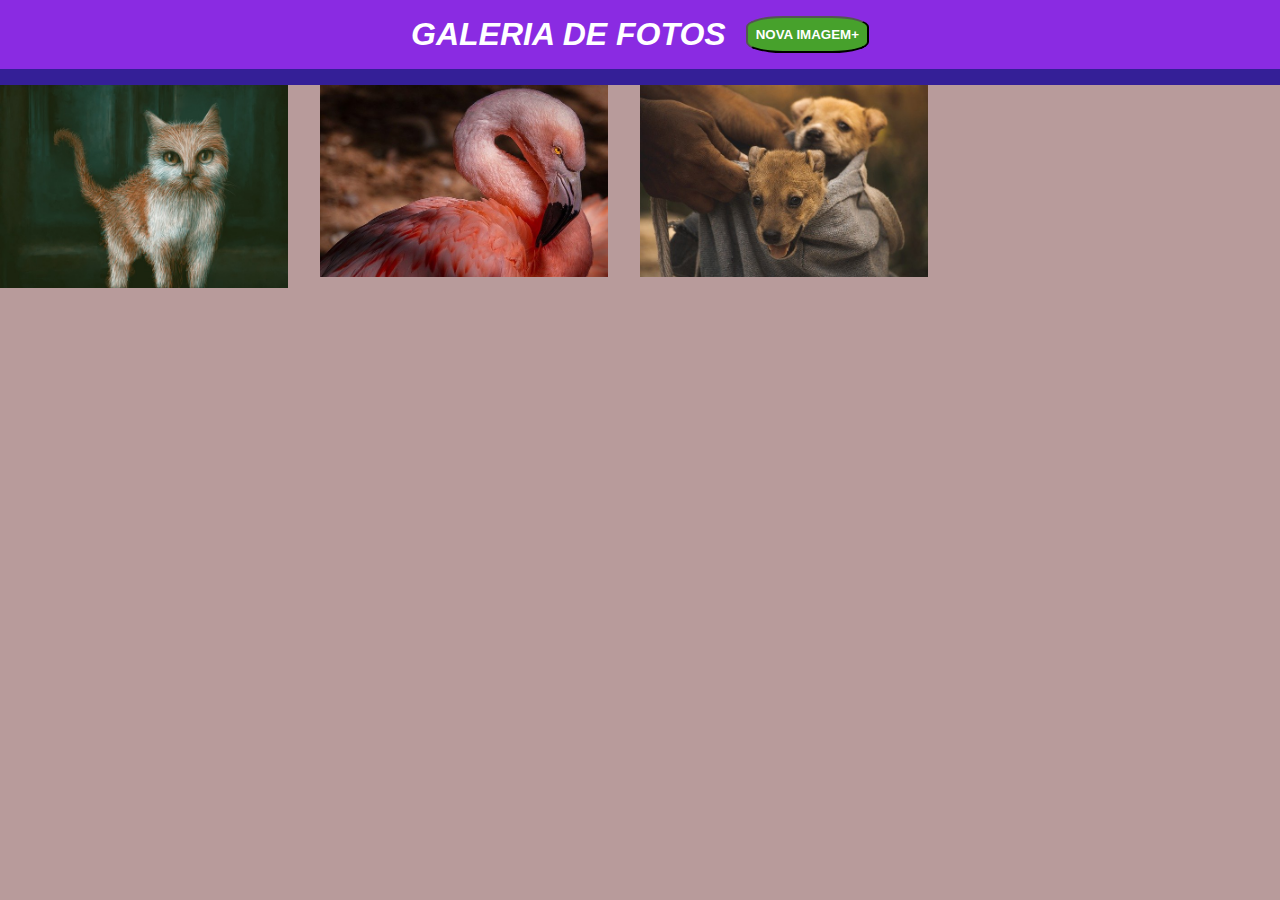
<file: index.html>
<!DOCTYPE html>
<html lang="pt-br">
<head>
    <meta charset="UTF-8">
    <meta name="viewport" content="width=device-width, initial-scale=1.0">
    <title>Mod8.2</title>
    <link rel="preconnect" href="https://fonts.googleapis.com">
    <link rel="preconnect" href="https://fonts.gstatic.com" crossorigin>
    <link rel="stylesheet" href="./main.css"/>

</head>

<body>
    <header>
        <h1>Galeria de Fotos</h1>
        <button type="button">Nova imagem+</button>
    </header>

    <form>
        <h2>Inserir nova imagem</h2>
        <input type="text" id="EnderecoImagemNova" required placeholder="digite o novo conteúdo" />
        <button type="submit" id="BotaoAdicionar">Adicionar</button>
        <button type="reset" id="BotaoCancelar">Cancelar</button>
    </form>

    <ul>
        <li>
            <img src="./imagens/foto1.jpg" alt="pintura gato" />
            <div class="overlay-imagem">
                <a href="./imagens/foto1.jpg" title="Ver imagem em tamanho real" target="_blank">
                    ver imagem em tamanho real
                </a>
            </div>
        </li>

        <li>
            <img src="./imagens/foto2.jpg" alt="pintura flamingo" />
            <div class="overlay-imagem">
                <a href="./imagens/foto2.jpg" title="Ver imagem em tamanho real" target="_blank">
                    ver imagem em tamanho real
                </a>
            </div>
        </li>

        <li>
            <img src="./imagens/foto3.jpg" alt="pintura cachorro" />
            <div class="overlay-imagem">
                <a href="./imagens/foto3.jpg" title="Ver imagem em tamanho real" target="_blank">
                    ver imagem em tamanho real
                </a>
            </div>
        </li>
    </ul>

    <script src="https://code.jquery.com/jquery-3.7.1.min.js"></script>
    <script src="./main.js"></script>
</body>
</html>
</file>
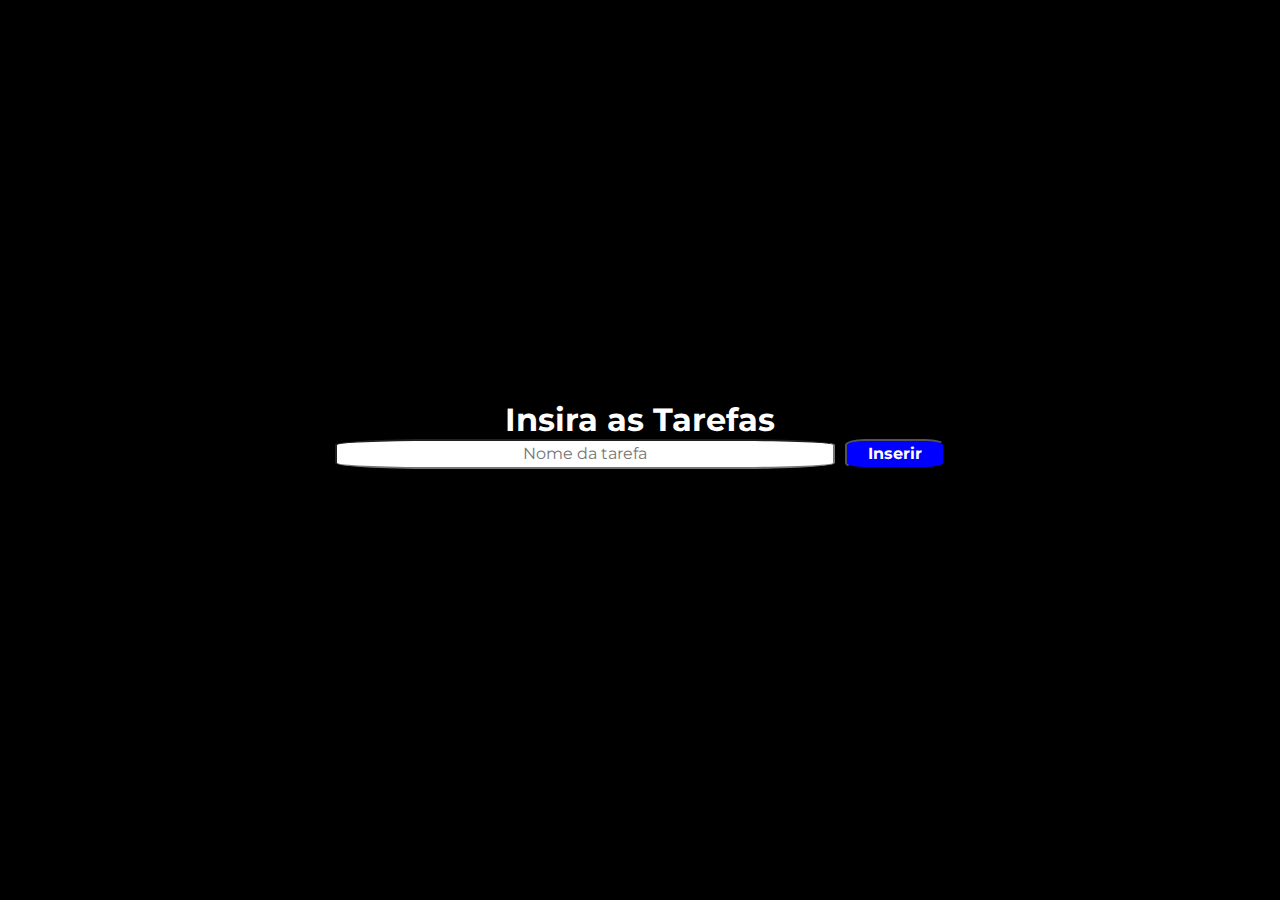
<file: Exercício_JQuery/index.html>
<!DOCTYPE html>
<html lang="pt-br">
<head>
    <meta charset="UTF-8" />
    <meta name="viewport" content="width=device-width, initial-scale=1.0" />
    <link rel="preconnect" href="https://fonts.googleapis.com" />
    <link rel="preconnect" href="https://fonts.gstatic.com" crossorigin />
    <link href="https://fonts.googleapis.com/css2?family=Montserrat:wght@400;700&display=swap" rel="stylesheet"/>
    <link rel="stylesheet" href="./main.css" />
    <title>Exercício Modulo 9</title>
</head>
<body>
    <div class="container">
        <header>
            <h1>Insira as Tarefas</h1>
        </header>

        <form>
            <input type="text" class="form-input" placeholder="Nome da tarefa" required/>
            <button type="submit">Inserir</button>
        </form>
        <ol>
            <li></li>
        </ol>
    </div>

    <script src="https://code.jquery.com/jquery-3.7.1.min.js"></script>
    <script src="./main.js"></script>
</body>
</html>
</file>
<file: main.css>
* {
    margin: 0;
    padding: 0;
    box-sizing: border-box;
    font-family: Roboto, sans-serif;
}
header {
    background-color:blueviolet;
    padding: 16px 0;
    border-bottom: 16px solid #341f97;
    color: white;
    display: flex;
    justify-content: center;
    text-transform: uppercase;
    font-style: italic;
}

h1 {
    padding-right: 20px;
}
form h2{
    padding-bottom: 16px;
}

button {
    background-color:rgb(71, 161, 44);
    border-radius: 30%;
    color: white;
    padding-left: 20px;
    padding-right: 20px;
    font-weight: bold;
    text-transform: uppercase;
}
body {
    background-color: rgb(184, 155, 155);
    color: white;
}

form {
    background-color: #c8d6e5;
    padding: 24px;
    text-align: center;
    display: none;
}

input, button {
    padding: 8px;
    cursor: pointer;
}
#BotaoCancelar{
    background-color:red;
}

ul {
    display: flex;
    flex-wrap: wrap;
}

ul li {
    max-width: 25%;
    list-style: none;
    position: relative;
    max-height: 250px;
    overflow-y: hidden;
}

ul li img {
    width: 90%;
}

.overlay-imagem {
    padding: 16px;
    background-color: rgb(0, 0, 0, 0.7);
    position: absolute;
    bottom: 0;
    left: 0;
    width: 90%;
    opacity: 0;
    transition: all ease .9s;
}

.overlay-imagem a {
    color: white;
    text-decoration: none;
    font-size: 70%;
}

ul li:hover .overlay-imagem{
    opacity: 0.5;
}
</file>
<file: Exercício_JQuery/main.css>
* {
    margin: 0;
    padding: 0;
    box-sizing: border-box;
    font-family: 'Montserrat', sans-serif;
}
h1 {
    font-size: 200%;
}

body {
    background-color: black;
    color: white;
}

.container {
    display: flex;
    flex-direction: column;
    align-items: center;
    justify-content: center;
    height: 100vh;
}

form {
    display: flex;
    justify-content: center;
    gap: 10px;
}

input {
    width: 500px;
    height: 30px;
    outline: none;
    padding: 0 10px;
    font-size: 16px;
    color: #555;
    border-radius: 20%;
    text-align: center;
}

button {
    width: 100px;
    height: 30px;
    padding: 0 10px;
    font-size: 16px;
    font-weight: bold;
    background-color: blue;
    color: white;  
    border-radius: 20%;
}

button:hover {
    cursor: pointer;
    background-color: rgb(60, 80, 255);
    color: rgb(91, 103, 216);
}

ol {
    list-style-type: none;
    padding: 16px;
}

ol li:hover {
    text-align: center;
    cursor: pointer;
}

ol li.TarefaInserida {
    padding-bottom: 10px;
}

.strike-through{
    text-decoration: line-through;
}
</file>
